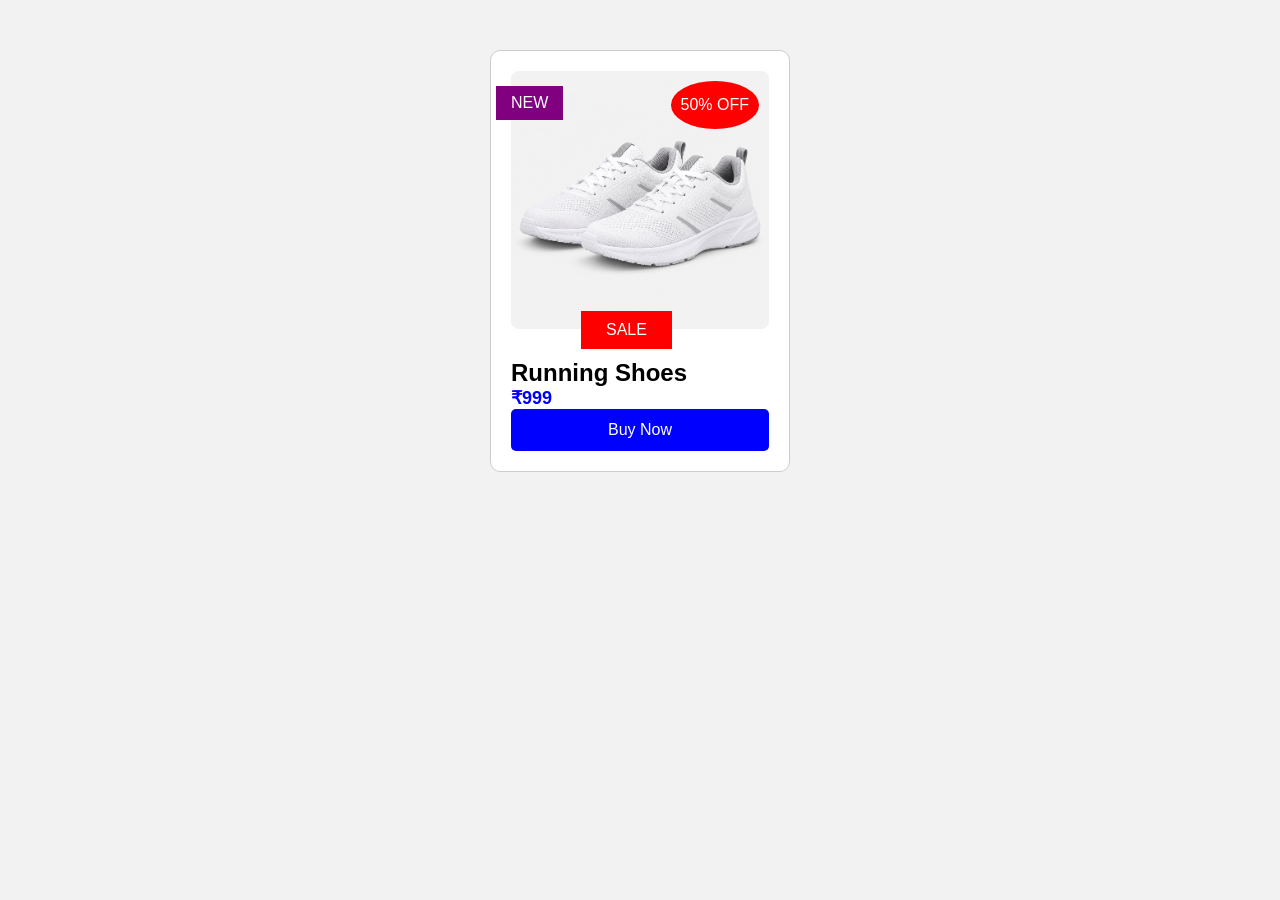
<file: product.html>
<!DOCTYPE html>
<html lang="en">
<head>
    <meta charset="UTF-8">
    <meta name="viewport" content="width=device-width, initial-scale=1.0">
    <link rel="stylesheet" href="product.css">
    <title>Document</title>
</head>
<body>
    <div class="card">
        <span class ="new-badge">NEW</span>
        <div class="image-container">
            <img src="shoe.png">
            <span class="offer-badge">50% OFF</span>
            <span class="sale-badge">SALE</span>
        </div>
        <h2>Running Shoes</h2>
        <p class="price">₹999</p>
        <button>Buy Now</button>
    </div>
</body>
</html>
</file>
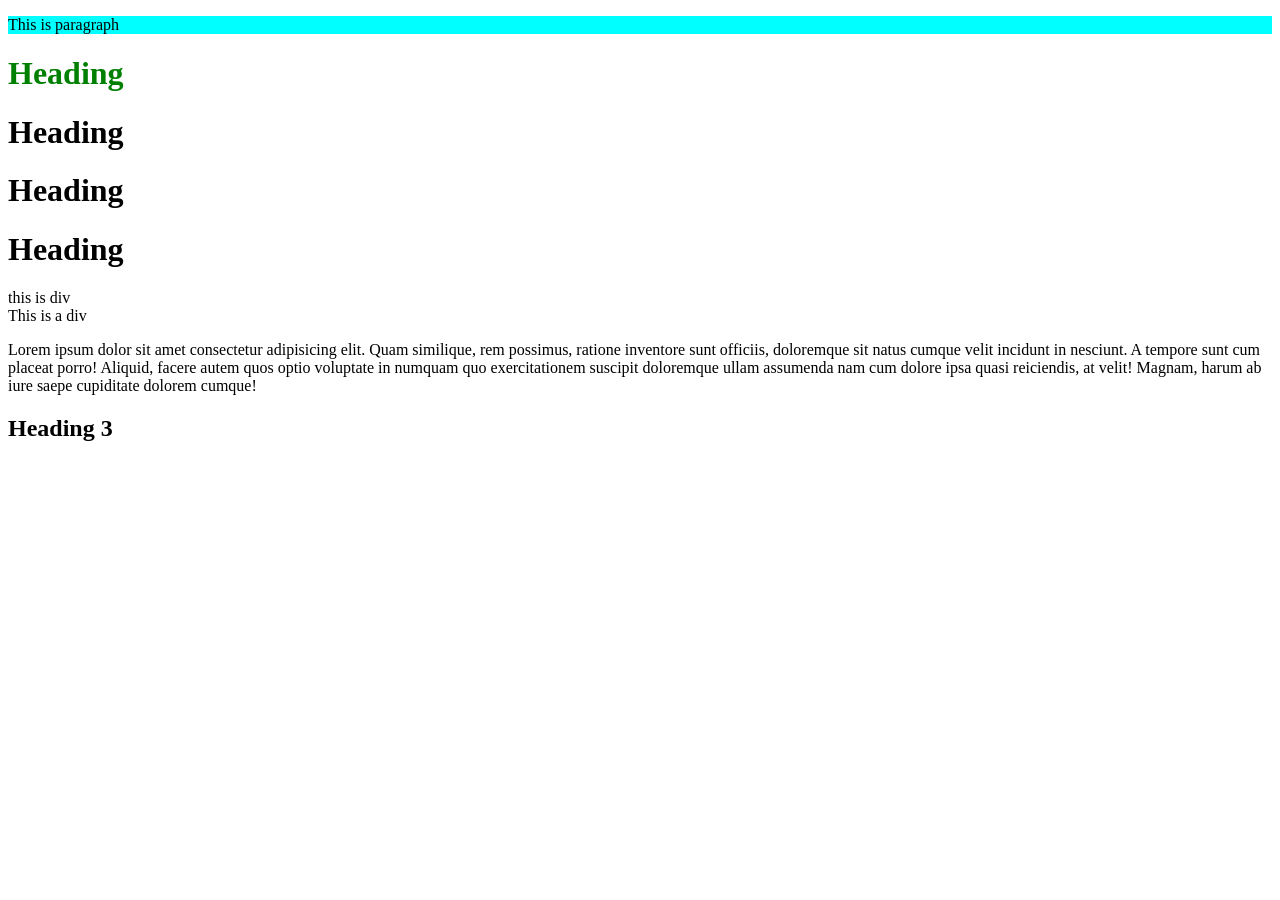
<file: style.html>
<!DOCTYPE html>
<html lang="en">
<head>
    <meta charset="UTF-8">
    <meta name="viewport" content="width=device-width, initial-scale=1.0">
    <title>Document</title>
    <link rel="stylesheet" href="style.css">
    <style>
        /* h1 {
            color : red;
        } */

    </style>

</head>
<body>
    
<!-- CSS : Cascading style sheet-->

    <!-- inline styling It has the highest priority --> 
     <p style="background-color: aqua;"> This is paragraph</p>
     
     <!-- internal styling-->
      <h1 style="color:green">Heading</h1>
      <h1>Heading</h1>
      <h1>Heading</h1>
      <h1>Heading</h1>

      <!-- external styling-->
       <div> this is div</div>
       <!-- CSS selectors-->
        <!-- <p> This is paragrapgh 1</p>
        <p> This is paragrapgh 2</p>
        <p id = "para"> This is paragrapgh 3</p>
        <p > This is paragrapgh 4</p>
        <p> This is paragrapgh 5</p> -->

<!-- <h1 class="heading"> heading 1</h1>
<h1 class="heading"> heading 2</h1>
<h1 class="heading"> heading 3</h1>

<h2>Sub Heading</h2>
<h3>Third heading</h3>
<p> this is para</p> -->

<!-- HTML list-->

<!-- <ol type="a">
    <li>Apple</li>
    <li> Banana</li>
    <li> Watermelon</li>
</ol>

<ul style="list-style-type: disc;">
    <li>Apple</li>
    <li> Banana</li>
    <li> Watermelon</li>
</ul> -->

<div>
    This is a div
</div>
<p>Lorem ipsum dolor sit amet consectetur adipisicing elit. Quam similique, rem possimus, ratione inventore sunt officiis, doloremque sit natus cumque velit incidunt in nesciunt. A tempore sunt cum placeat porro!
Aliquid, facere autem quos optio voluptate in numquam quo exercitationem suscipit doloremque ullam assumenda nam cum dolore ipsa quasi reiciendis, at velit! Magnam, harum ab iure saepe cupiditate dolorem cumque!</p>

<h2> Heading 3</h2>
   
</body>
</html>
</file>
<file: product.css>
*{
    margin : 0;
    padding : 0;
    box-sizing: border-box;

}
body {
    font-family: Arial, Helvetica, sans-serif;
    background-color: #f2f2f2;

}

.card {
    width: 300px;
    margin: 50px auto;
    padding-bottom: 15px;
    background-color: white;
    border: 1px solid #ccc;
    border-radius: 10px;
    position: relative;
    /* display : flex;
    flex-direction: column;
    gap : 30px; */
    /* margin-left: 20px; */
    padding : 20px;
    
  

}

.image-container {
    position: relative;
}
.image-container img {
    width: 100%;
    display: block;
    border-radius: 8px;
}
.new-badge {
    position: absolute;
    top : 35px;
    left: 5px;

    background-color: purple;
    color: white;
    z-index: 3;
    padding: 8px 15px;
}
.offer-badge{
    position: absolute;
    top : 10px;
    right: 10px;
    background-color: red;
    padding : 15px 10px;
    color : white;
    border-radius : 50%;
    z-index : 2;

}
.sale-badge {
    position: absolute;
    left : 70px;
    background-color: red;
    color : white;
    bottom: -20px;
    padding: 10px 25px;
    z-index : 3;
}

h2 {
    margin-top: 30px;
    
}
.price {
    font-size: 18px;
    font-weight: bold;
    color : blue;
   
}

button {
    width: 100%;
    padding: 12px;
    background-color: blue;
    color : white;
    border: none;
    border-radius: 5px;
    font-size : 16px;
  
    /* position: absolute;
    left : 10px; */
}
</file>
<file: style.css>
.container {
    /* display: grid; */
    /* grid-template-columns: 50px 100px 50px; */
    /* grid-template-columns: repeat(4, 1fr);
    gap: 40px; */
    /* grid-template-columns: 1fr 1fr;
    grid-template-rows: 50px 200px; */
    width: 400px;
    height: 200px;
    background-color: lightcoral;
    position: relative;

}

#box {
    height: 100px;
    width: 100px;
    background-color: yellow;
    position: absolute;
    top : 20px; /*element should move 50px from top */
    right : 30px;
}
.chat {
    padding: 15px 20px;
    position: sticky;
    top:0;
}
</file>
